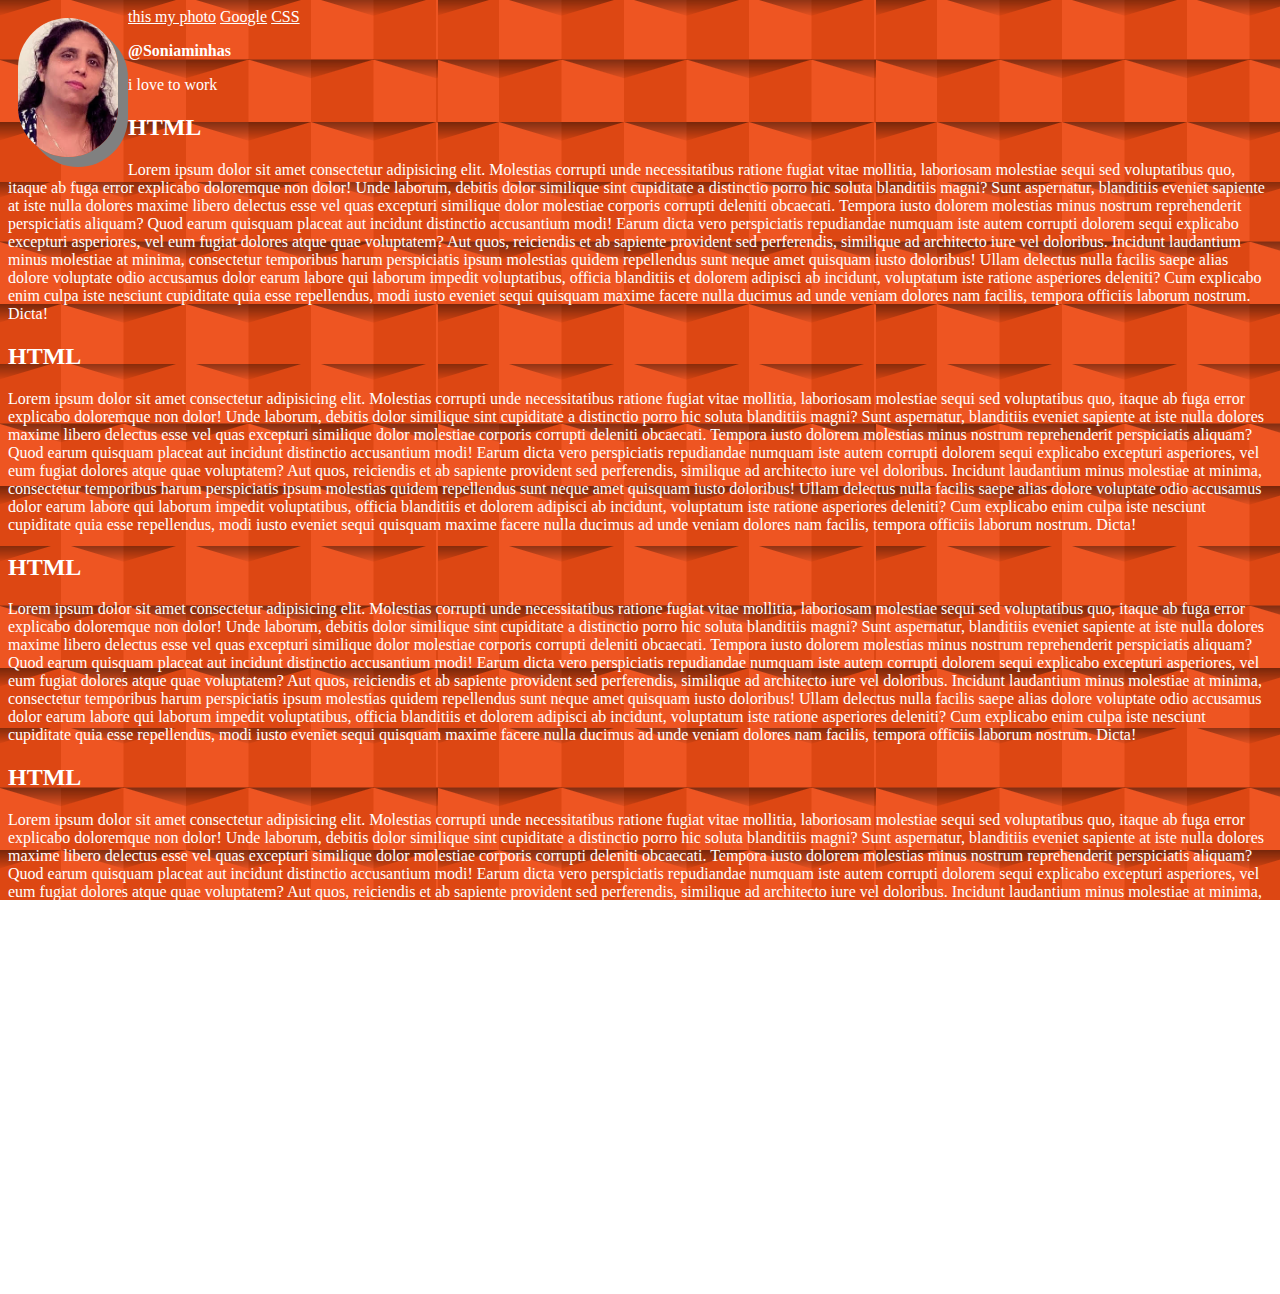
<file: css/backuptextfile.html>
<!DOCTYPE html>
<html lang="en">

<head>
    <title>My first page</title>
    <style>
        img {
            width: 100px;
            border-radius: 50px;
            float: left;
            margin: 10px;
            box-shadow: 10px 10px gray;
        }
        
        .username {
            font-weight: bold;
        }
        
        body {
            -webkit-text-fill-color: white;
            background-image: url(/image/minhas_web_back_1.png);
            background-repeat: repeat;
            background-attachment: fixed;
        }
    </style>
</head>

<body>

    <img src="/image/Sonia_Minhas.jpg" alt="this is my picture" />
    <a href="/image/Sonia_Minhas.jpg" download>this my photo</a>
    <a href="http://google.com" target="_blank">Google</a>
    <a href="#section_css">CSS</a>
    <p class="username">@Soniaminhas</p>
    <p>i love to work</p>
    <h2>HTML</h2>
    <p>Lorem ipsum dolor sit amet consectetur adipisicing elit. Molestias corrupti unde necessitatibus ratione fugiat vitae mollitia, laboriosam molestiae sequi sed voluptatibus quo, itaque ab fuga error explicabo doloremque non dolor! Unde laborum, debitis
        dolor similique sint cupiditate a distinctio porro hic soluta blanditiis magni? Sunt aspernatur, blanditiis eveniet sapiente at iste nulla dolores maxime libero delectus esse vel quas excepturi similique dolor molestiae corporis corrupti deleniti
        obcaecati. Tempora iusto dolorem molestias minus nostrum reprehenderit perspiciatis aliquam? Quod earum quisquam placeat aut incidunt distinctio accusantium modi! Earum dicta vero perspiciatis repudiandae numquam iste autem corrupti dolorem sequi
        explicabo excepturi asperiores, vel eum fugiat dolores atque quae voluptatem? Aut quos, reiciendis et ab sapiente provident sed perferendis, similique ad architecto iure vel doloribus. Incidunt laudantium minus molestiae at minima, consectetur
        temporibus harum perspiciatis ipsum molestias quidem repellendus sunt neque amet quisquam iusto doloribus! Ullam delectus nulla facilis saepe alias dolore voluptate odio accusamus dolor earum labore qui laborum impedit voluptatibus, officia blanditiis
        et dolorem adipisci ab incidunt, voluptatum iste ratione asperiores deleniti? Cum explicabo enim culpa iste nesciunt cupiditate quia esse repellendus, modi iusto eveniet sequi quisquam maxime facere nulla ducimus ad unde veniam dolores nam facilis,
        tempora officiis laborum nostrum. Dicta!</p>
    <h2>HTML</h2>
    <p>Lorem ipsum dolor sit amet consectetur adipisicing elit. Molestias corrupti unde necessitatibus ratione fugiat vitae mollitia, laboriosam molestiae sequi sed voluptatibus quo, itaque ab fuga error explicabo doloremque non dolor! Unde laborum, debitis
        dolor similique sint cupiditate a distinctio porro hic soluta blanditiis magni? Sunt aspernatur, blanditiis eveniet sapiente at iste nulla dolores maxime libero delectus esse vel quas excepturi similique dolor molestiae corporis corrupti deleniti
        obcaecati. Tempora iusto dolorem molestias minus nostrum reprehenderit perspiciatis aliquam? Quod earum quisquam placeat aut incidunt distinctio accusantium modi! Earum dicta vero perspiciatis repudiandae numquam iste autem corrupti dolorem sequi
        explicabo excepturi asperiores, vel eum fugiat dolores atque quae voluptatem? Aut quos, reiciendis et ab sapiente provident sed perferendis, similique ad architecto iure vel doloribus. Incidunt laudantium minus molestiae at minima, consectetur
        temporibus harum perspiciatis ipsum molestias quidem repellendus sunt neque amet quisquam iusto doloribus! Ullam delectus nulla facilis saepe alias dolore voluptate odio accusamus dolor earum labore qui laborum impedit voluptatibus, officia blanditiis
        et dolorem adipisci ab incidunt, voluptatum iste ratione asperiores deleniti? Cum explicabo enim culpa iste nesciunt cupiditate quia esse repellendus, modi iusto eveniet sequi quisquam maxime facere nulla ducimus ad unde veniam dolores nam facilis,
        tempora officiis laborum nostrum. Dicta!</p>
    <h2>HTML</h2>
    <p>Lorem ipsum dolor sit amet consectetur adipisicing elit. Molestias corrupti unde necessitatibus ratione fugiat vitae mollitia, laboriosam molestiae sequi sed voluptatibus quo, itaque ab fuga error explicabo doloremque non dolor! Unde laborum, debitis
        dolor similique sint cupiditate a distinctio porro hic soluta blanditiis magni? Sunt aspernatur, blanditiis eveniet sapiente at iste nulla dolores maxime libero delectus esse vel quas excepturi similique dolor molestiae corporis corrupti deleniti
        obcaecati. Tempora iusto dolorem molestias minus nostrum reprehenderit perspiciatis aliquam? Quod earum quisquam placeat aut incidunt distinctio accusantium modi! Earum dicta vero perspiciatis repudiandae numquam iste autem corrupti dolorem sequi
        explicabo excepturi asperiores, vel eum fugiat dolores atque quae voluptatem? Aut quos, reiciendis et ab sapiente provident sed perferendis, similique ad architecto iure vel doloribus. Incidunt laudantium minus molestiae at minima, consectetur
        temporibus harum perspiciatis ipsum molestias quidem repellendus sunt neque amet quisquam iusto doloribus! Ullam delectus nulla facilis saepe alias dolore voluptate odio accusamus dolor earum labore qui laborum impedit voluptatibus, officia blanditiis
        et dolorem adipisci ab incidunt, voluptatum iste ratione asperiores deleniti? Cum explicabo enim culpa iste nesciunt cupiditate quia esse repellendus, modi iusto eveniet sequi quisquam maxime facere nulla ducimus ad unde veniam dolores nam facilis,
        tempora officiis laborum nostrum. Dicta!</p>
    <h2>HTML</h2>
    <p>Lorem ipsum dolor sit amet consectetur adipisicing elit. Molestias corrupti unde necessitatibus ratione fugiat vitae mollitia, laboriosam molestiae sequi sed voluptatibus quo, itaque ab fuga error explicabo doloremque non dolor! Unde laborum, debitis
        dolor similique sint cupiditate a distinctio porro hic soluta blanditiis magni? Sunt aspernatur, blanditiis eveniet sapiente at iste nulla dolores maxime libero delectus esse vel quas excepturi similique dolor molestiae corporis corrupti deleniti
        obcaecati. Tempora iusto dolorem molestias minus nostrum reprehenderit perspiciatis aliquam? Quod earum quisquam placeat aut incidunt distinctio accusantium modi! Earum dicta vero perspiciatis repudiandae numquam iste autem corrupti dolorem sequi
        explicabo excepturi asperiores, vel eum fugiat dolores atque quae voluptatem? Aut quos, reiciendis et ab sapiente provident sed perferendis, similique ad architecto iure vel doloribus. Incidunt laudantium minus molestiae at minima, consectetur
        temporibus harum perspiciatis ipsum molestias quidem repellendus sunt neque amet quisquam iusto doloribus! Ullam delectus nulla facilis saepe alias dolore voluptate odio accusamus dolor earum labore qui laborum impedit voluptatibus, officia blanditiis
        et dolorem adipisci ab incidunt, voluptatum iste ratione asperiores deleniti? Cum explicabo enim culpa iste nesciunt cupiditate quia esse repellendus, modi iusto eveniet sequi quisquam maxime facere nulla ducimus ad unde veniam dolores nam facilis,
        tempora officiis laborum nostrum. Dicta!</p>

    <h2 id="section_css">CSS</h2>
    <p>Lorem ipsum dolor sit amet consectetur adipisicing elit. Molestias corrupti unde necessitatibus ratione fugiat vitae mollitia, laboriosam molestiae sequi sed voluptatibus quo, itaque ab fuga error explicabo doloremque non dolor! Unde laborum, debitis
        dolor similique sint cupiditate a distinctio porro hic soluta blanditiis magni? Sunt aspernatur, blanditiis eveniet sapiente at iste nulla dolores maxime libero delectus esse vel quas excepturi similique dolor molestiae corporis corrupti deleniti
        obcaecati. Tempora iusto dolorem molestias minus nostrum reprehenderit perspiciatis aliquam? Quod earum quisquam placeat aut incidunt distinctio accusantium modi! Earum dicta vero perspiciatis repudiandae numquam iste autem corrupti dolorem sequi
        explicabo excepturi asperiores, vel eum fugiat dolores atque quae voluptatem? Aut quos, reiciendis et ab sapiente provident sed perferendis, similique ad architecto iure vel doloribus. Incidunt laudantium minus molestiae at minima, consectetur
        temporibus harum perspiciatis ipsum molestias quidem repellendus sunt neque amet quisquam iusto doloribus! Ullam delectus nulla facilis saepe alias dolore voluptate odio accusamus dolor earum labore qui laborum impedit voluptatibus, officia blanditiis
        et dolorem adipisci ab incidunt, voluptatum iste ratione asperiores deleniti? Cum explicabo enim culpa iste nesciunt cupiditate quia esse repellendus, modi iusto eveniet sequi quisquam maxime facere nulla ducimus ad unde veniam dolores nam facilis,
        tempora officiis laborum nostrum. Dicta!</p>
    <a href="#">back to top</a>
</body>

</html>


/* Text hover CSS*/


<p class="text_hover">
    <span data-z data-z-fade="true" data-z-layers="10" data-z-depth=".25em">Menu</span>
</p>

<script src="https://bennettfeely.com/ztext/js/ztext.min.js"></script>



/* .text_hover { font-size: 5vw; color: #03a9f4; margin: 30px; } .z-text { transform: rotateX(30deg) rotateY(-30deg); transition: transform 1s; } [data-z]:hover .z-text { transform: rotateX(-30deg) rotateY(30deg); } .z-layer:not(:first-child) { color:
#027fb7; } */ /*End of text hove*/
</file>
